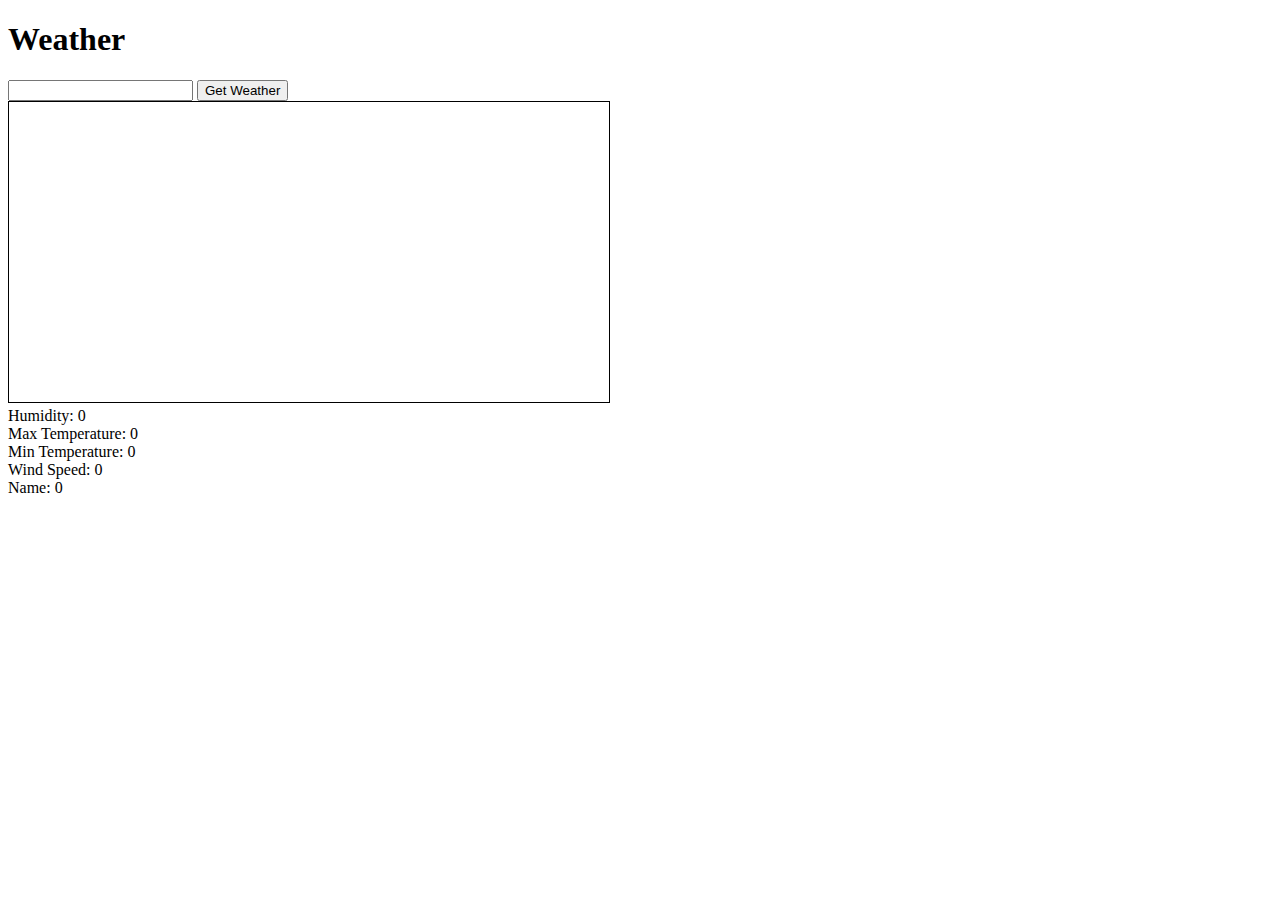
<file: index.html>
<!DOCTYPE html>
<html>
<head>
	<title></title>
	<link rel="stylesheet" type="text/css" href="css/style.css">
</head>
<body>
	<h1>Weather</h1>
		<form id="citySearch">
			<input id="city" type="text">
			<input type="submit" value="Get Weather">
		</form>

		<canvas id="current-temp">
			<!-- The Temperature canvas style -->
		</canvas>
		<div id="weather-grid">
			<div id="humidity">
			Humidity:
			<span class="humidity-Number">0</span>
			</div>
			<div id="max-temp">
			Max Temperature:
			<span class="max-Number">0</span>
			</div>
			<div id="min-temp">
			Min Temperature:
			<span class="min-Number">0</span>
			</div>
			<div id="win">
			Wind Speed:
			<span class="wind-Number">0</span>
			</div>
			<div id="name">
			Name:
			<span class="name-Number">0</span>
			</div>
		</div>


	<script src="https://ajax.googleapis.com/ajax/libs/jquery/2.2.2/jquery.min.js"></script>
	<script type="text/javascript" src="js/script.js"></script>
</body>
</html>
</file>
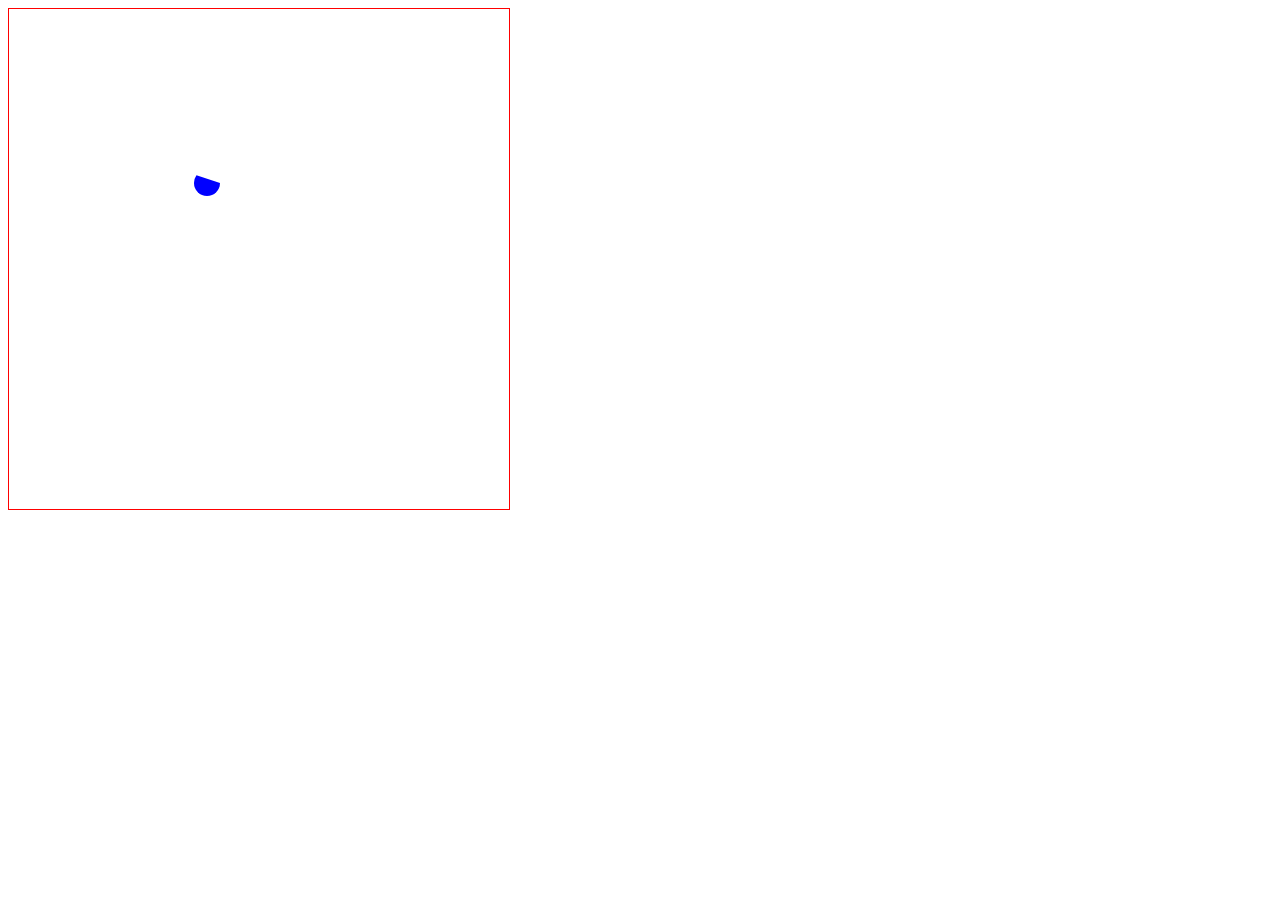
<file: canvas101.html>
<!DOCTYPE html>
<html>
<head>
	<title></title>
	<style type="text/css" media="screen">
	canvas{
		border:red solid 1px;
	}
	</style>
</head>
<body>
	<canvas id="the-canvas" height="500px" width="500px"></canvas>

	<script type="text/javascript">
		var canvas = document.getElementById("the-canvas");
		var context = canvas.getContext("2d");

			context.strokeStyle = "green";
			context.fillStyle = "blue";

			// context.beginPath();
			// context.moveTo(50,50);
			// context.lineTo(100,100);
			// context.stroke();
			// context.arc(175,175,100,0,2*Math.PI);
			// context.stroke();
			// context.fill();

			// context.beginPath();
			// context.rect(300,10,90,100);
			// context.stroke();
			// context.fill();

			var x = 150;
			var y = 150;
			var radius = 1;
			var endArc = 0;
			function draw() {

				context.clearRect(0,0,500,500);
			context.beginPath();
			context.arc(x, y, radius, 0, Math.PI *endArc);
			context.fill();
			x += 4;
			y += 2;
			radius +=1;
			endArc += .1;
		}

			setInterval(draw,50);




	</script>
</body>
</html>
</file>
<file: css/style.css>
#current-temp {
	/*width: 250px;*/
	height: 300px;
	border: 1px solid black;
}
</file>
